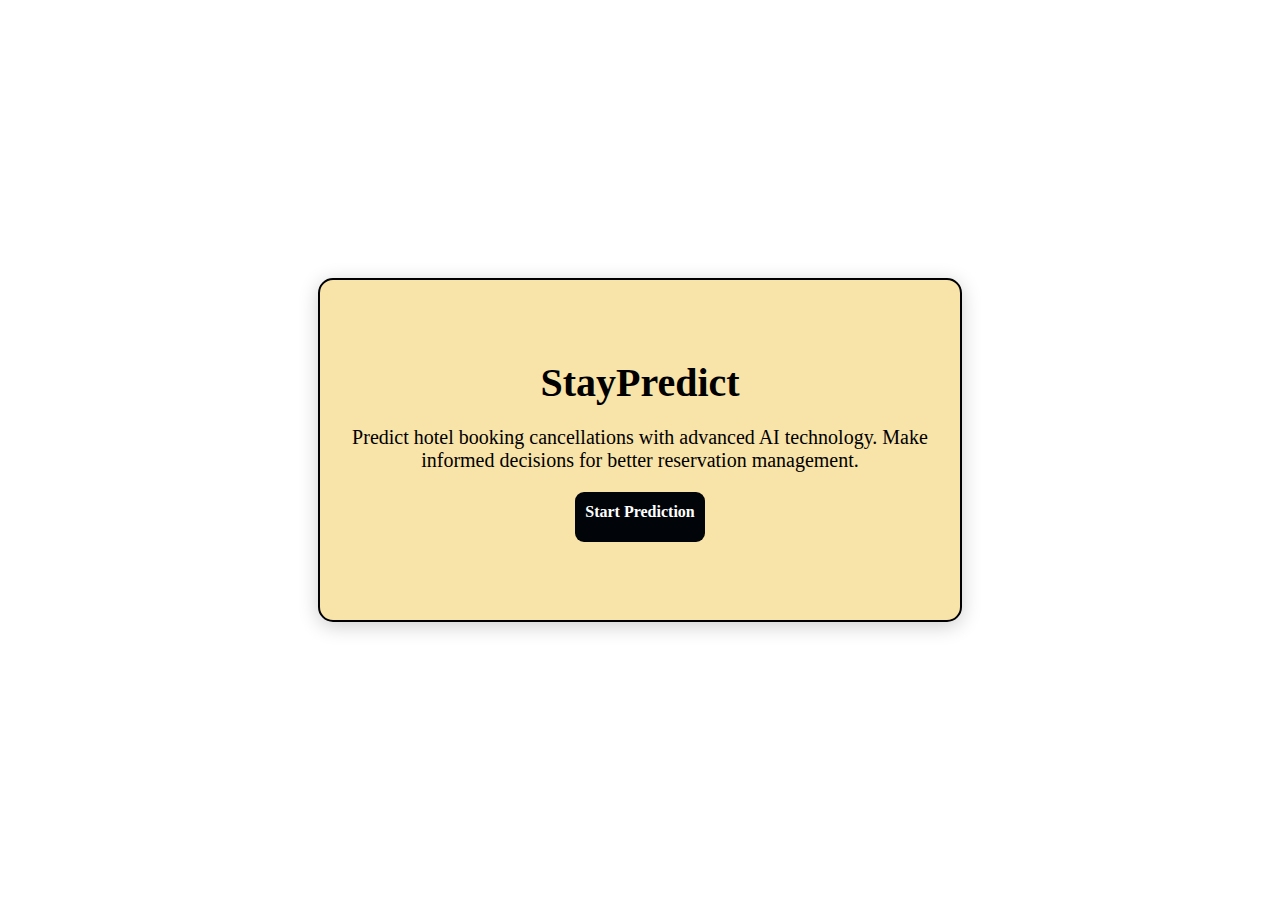
<file: Task3/Third_Task_Habiba_Mowafy/templates/welcome.html>
<!DOCTYPE html>
<html lang="en">
<head>
    <meta charset="UTF-8">
    <title>Hotel Reservation Cancellation Predictor</title>
    <style>
        body {
            display: flex; 
            flex-direction: column; 
            justify-content: center; 
            align-items: center; 
            background-image: url('https://wallpapercave.com/wp/wp1846068.jpg');
            background-size: cover;
            background-position: center;
            background-repeat: no-repeat;
            margin: 0; 
            height: 100vh;
        }
            
        .container {
            display: flex;
            flex-direction: column;
            justify-content: center;
            align-items: center;
            border: 2px solid rgb(0, 0, 0);
            width: 600px;
            height: 300px;
            background: rgba(243, 205, 99, 0.562); 
            border-radius: 15px; 
            box-shadow: 0 4px 20px rgba(0, 0, 0, 0.2);
            padding: 20px;
        }
        
        .P1 {
            text-align: center;
            font-size: 40px;
            font-family: "Viga", serif;
            font-weight: 400;
            margin: 0;
        }
        
        p {
            font-size: 20px;
            text-align: center;
        }
        
        .booknow {
            background-color: rgb(1, 5, 10);
            height: 40px;
            width: 120px;
            padding: 5px;
            border-radius: 9px;
            color: white;
            border: none;
            cursor: pointer;
            text-decoration: none;
            display: inline-block;
            text-align: center;
            line-height: 30px;
        }
        
        .booknow:hover {
            background-color: rgb(58, 58, 236);
        }
        
        .booknow:active {
            opacity: 0.6;
        }
    </style>
</head>
<body>
    <div class="container">
        <p class="P1"><strong>StayPredict</strong></p>
        <p>Predict hotel booking cancellations with advanced AI technology. Make informed decisions for better reservation management.</p>
        <div>
            <a href="{{ url_for('home') }}" class="booknow"><strong>Start Prediction</strong></a>
        </div>
    </div>
</body>
</html>
</file>
